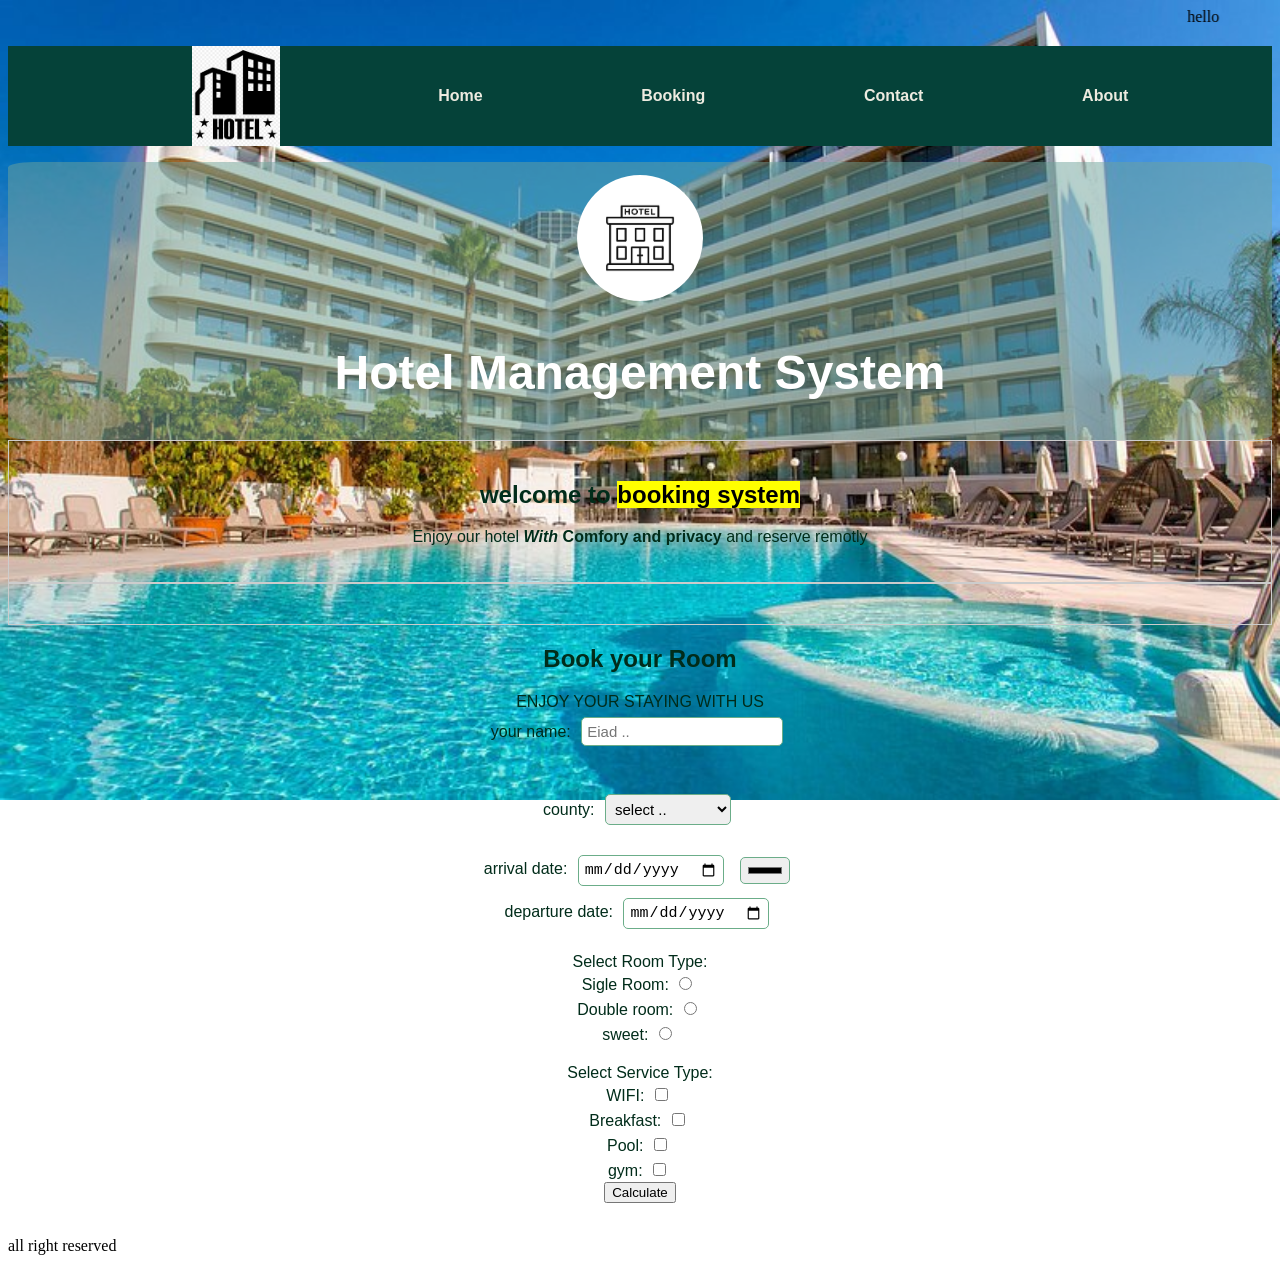
<file: index.html>
<!DOCTYPE html>
<html lang="en">
  <head>
    <meta charset="UTF-8" />
    <meta name="viewport" content="width=device-width, initial-scale=1.0" />
    <title>My First Page1</title>
    <link rel="stylesheet" href="styles/style.css" />
  </head>
  <body>
    <header id="head">
      <marquee>hello</marquee>
      <nav>
        <ul>
          <img src="./imgs/logo.png" />
          <li><a href="index.html">Home</a></li>
          <li><a href="#booking">Booking</a></li>
          <li><a href="#contact">Contact</a></li>
          <li><a href="about.html">About</a></li>
        </ul>
      </nav>
    </header>
    <section id="hero">
      <div class="hero-area">
        <img src="imgs/logo.jpg" class="logo-hero" >
        <h1 id="head-hero">
          Hotel Management System
        </h1>
      </div>
      <br/>
    </section>
    <section>
      <div class="width50">
        <h1 id="welcome">welcome to <mark>booking system</mark></h1>
        <p>
          Enjoy our hotel <strong><i>With</i> Comfory and privacy </strong> and
          reserve remotly
        </p>
      </div>
      <div class="width50">
        <!-- <img class="welcome-img" src="imgs/hotel.jpg" /> -->
      </div>
    </section>
    <section id="booking">
      <form method="get">
        <div>
          <h2>Book your Room</h2>
          <summary>ENJOY YOUR STAYING WITH US</summary>

          <label for="your-name"> your name:</label>

          <input type="text" name="your-name" id="your-name" placeholder="Eiad .." 
          value="" required onchange="validate()"/>
          <div id="errorMsg"></div>
          <!-- <span id="errorMsg" style="color:red; display:none; ">Empty Name</span> -->
          <br />
          <br />
          <label> county:</label>
          <select name="country" id="county" >
            <option value="0">select ..</option>
            <option value="1">Suadi Arabia</option>
            <option value="1.12">Unitied States</option>
            <option value="0.85">Germany</option>
            <option value="1.5">Qatar</option>
            <option value="1">Turkey</option>
          </select>
          <br />
          <br />
          <label> arrival date:</label>


          <input type="date" name="arriavl-date" id="arriavl-date"/>
          <input type="color" ma,e="color"/>
          <br />

          <label> departure date:</label>
          <input type="date" name="departure-date" id="departure-date" />

          <br />
          <br />
          <label>Select Room Type:</label>
          <br />
          <label> Sigle Room:</label>
          <input type="radio" name="roomt" id="room" value="30" />
          <br />
          <label> Double room:</label>
          <input type="radio" name="roomt" id="room" value="50" />
          <br />
          <label> sweet:</label>
          <input type="radio" name="roomt" id="room" value="80"/>
          <br />
          <br />
          <label>Select Service Type:</label>
          <br />
          <label> WIFI:</label>
          <input type="checkbox" id="wifi-service" value="1" />
          <br />
          <label> Breakfast:</label>
          <input type="checkbox" id="breakfast-service" value="10"/>
          <br />
          <label> Pool:</label>
          <input type="checkbox" id="pool-service" value="5"/>
          <br />
          <label> gym:</label>
          <input type="checkbox" id="gym-service" value="3"/>
          <br />
        
        </div>
      </form>
      <button onclick="validate()">Calculate</button>
    </section>
    <footer>
      <!-- <div id="contact">
        <label>Name</label>
        <input type="text" placeholder="your name" />
        <label>Message</label>
        <textarea placeholder="your message"></textarea>
      </div> -->
      <img />
      <p>all right reserved</p>
   
    </footer>
    <script src="scripts.js"></script>
  </body>
</html>
</file>
<file: styles/style.css>
body{
  /* max-width: 100%; */
  /* background-color: rgb(5, 66, 57); */
  background-image: url(/imgs/hotel.jpg);
  background-repeat: no-repeat;
  background-size: 100%;
}
  section {
  color: rgb(1, 44, 26);
  font-family: Arial, Helvetica, sans-serif;
  text-align: center;
}
input,
select {
  font-size: 15px;
  padding: 5px;
  margin: 6px;
  border-radius: 5px;
  border: 1px solid #6bad89;
}
nav {
  background-color: #054239;
  text-align: center;
}

nav ul {
  display: flex;
  flex-direction: row;
  align-items: center;
  list-style-type: none;
  justify-content: space-evenly;
}

nav li {
  color: #edebe0;
  margin-left: 15px;
}
li a {
  color: #edebe0;
  text-decoration: none;
  font-weight: 800;
  font-family: Arial, Helvetica, sans-serif;
}
nav ul img {
  height: 100px;
}
.width50 {
  padding: 20px;
  border: 1px solid #ccc;
  text-align: center;
  flex: 1;
}
#hero {
  display: flex;
  gap: 20px;
  /* width: 80%; */
  justify-content: space-evenly;
}
.welcome-img{
    max-width: 100%;
    background-repeat: no-repeat;
}

.hero-area{
  border-radius: 2%;
  min-width: 100%;
  display: block;
  background-color: rgba(113, 163, 155, 0.5);
}
 
#head-hero{
  
font-size: 3rem;
color: rgb(255, 255, 255);
}
.logo-hero{
  margin-top: 1%;
  max-width: 10%;
  border-radius: 50%;
}

li:hover {
  background-color: wheat;
}

li a:hover{
color: #054239;
text-transform: uppercase;
/* text-decoration: dotted; */
}

@media screen and (max-width: 480px) {
  nav {
    /* align-items: center; */
    background-color: rgb(105, 105, 105,0.2);
    width: 100%;
  }
  nav ul {
    /* text-align: center; */
    display: flex;
    flex-direction: column;
    align-items: center;
    list-style-type: none;
    justify-content: space-evenly;
    margin: 0 0 auto;
    padding: 0px;
    
}
ul img{
  display: none;
}
}
</file>
